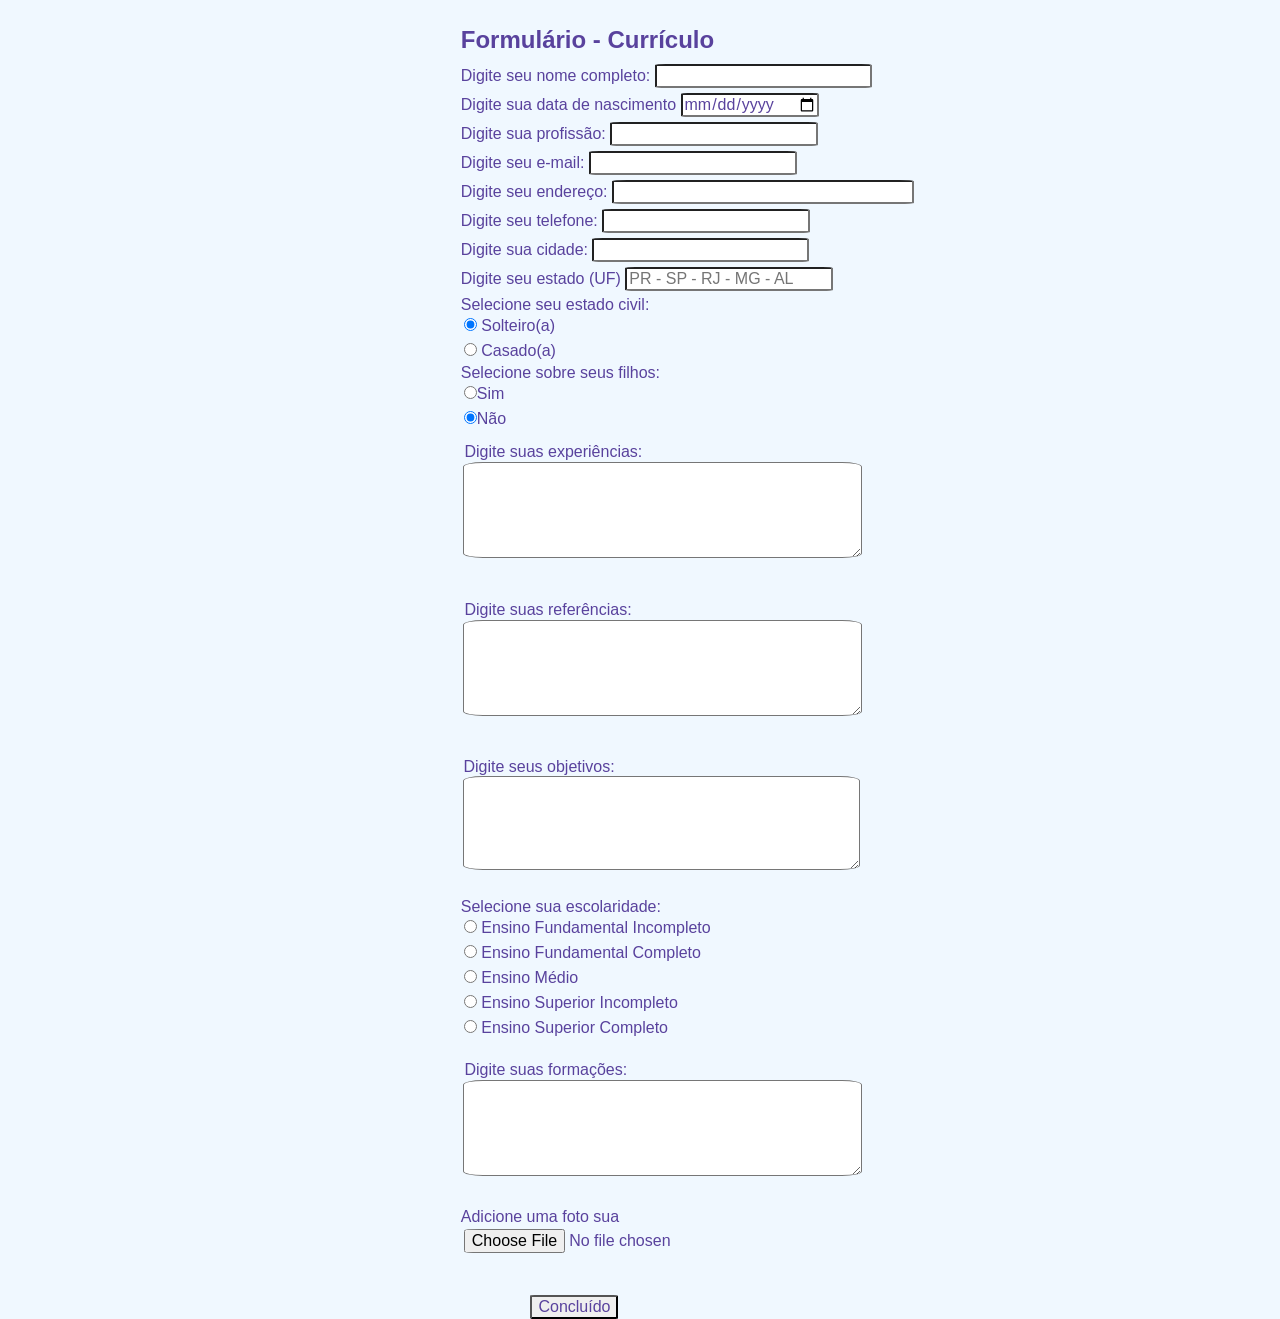
<file: index.html>
<!DOCTYPE html>
<html lang="en">
<head>
    <meta charset="UTF-8">
    <meta http-equiv="X-UA-Compatible" content="IE=edge">
    <meta name="viewport" content="width=device-width, initial-scale=1.0">
    <title>Formulário - Currículo</title>
    <!-- CSS -->
    <link rel="stylesheet" type="text/css" href="css/style.css">
</head>
<body>
<section id="header">

    <h1>Formulário - Currículo</h1>

</section>

<section id="body">
    <div>
        <form action="curriculo.php" method="POST" enctype="multipart/form-data">
            <label for="nome">Digite seu nome completo: </label>
            <input type="text" name="nome" size="21"  required>
            <br>
            <label for="idade">Digite sua data de nascimento</label>
            <input type="date" name="idade" required>
            <br>
            <label for="profissao">Digite sua profissão:</label>
            <input type="text" name="profissao" required>
            <br>
            <label for="email">Digite seu e-mail:</label>
            <input type="email" name="email" required>
            <br>
            <label for="endereco">Digite seu endereço:</label>
            <input type="text" name="endereco" size="30" required>
            <br>
            <label for="telefone">Digite seu telefone:</label>
            <input type="number" name="telefone" required>
            <br>
            <label for="cidade">Digite sua cidade:</label>
            <input type="text" name="cidade" size="21" required>
            <br>
            <label for="estado">Digite seu estado (UF)</label>
            <input type="text" name="estado" placeholder="PR - SP - RJ - MG - AL" required>
            <br>
            <label for="estadocivil" id="estadocivil">Selecione seu estado civil:</label>
            <table>
                <td>
                    <input type="radio" name="estadocivil" id="solteiro" value="Solteiro(a)" checked >
                     Solteiro(a)
                </td>
                <tr></tr>
                <td>
                    <input type="radio" name="estadocivil" id="casado" value="Casado(a)">
                     Casado(a)
                </td>
            </table>
            <label for="filho">Selecione sobre seus filhos:</label>
            <table>
                <td>
                    <input type="radio" name="filho" id="sim" value="Sim">Sim
                </td>
                <tr></tr>
                <td><input type="radio" name="filho" id="nao" value="Não"checked>Não</td>
            </table>
            <fieldset>
                <label for="experiencias" id="experiencias">Digite suas experiências:</label>
                <textarea name="experiencias" rows="5" cols="40" id="textareaE"></textarea>
            </fieldset>
            <br>
            <fieldset>
                <label for="experiencias" id="referencias">Digite suas referências:</label>
                <textarea name="experiencias" rows="5" cols="40"></textarea>
            </fieldset>
            <br>
            <fieldset>
                <label for="experiencias">Digite seus objetivos:</label>
                <textarea name="experiencias" rows="5" cols="40" id="objetivos"></textarea>
            </fieldset>
            <br>
            <label for="escolaridade">Selecione sua escolaridade:</label>
            <table>
                <td><input type="radio" name="escolaridade" id="fundamentalC" value="Ensino Fundamental Incompleto">
                    Ensino Fundamental Incompleto
                </td>
                <tr></tr>
                <td><input type="radio" name="escolaridade" id="fundamentalI" value="Ensino Fundamental Completo">
                    Ensino Fundamental Completo
                </td>   
                <tr></tr>
                <td>
                    <input type="radio" name="escolaridade" id="medio" value="Ensino Médio"> Ensino Médio
                </td>
                <tr></tr>
                <td>
                    <input type="radio" name="escolaridade" id="superior" value="Ensino Superior Incompleto">
                     Ensino Superior Incompleto
                </td> 
                <tr></tr>
                <td><input type="radio" name="escolaridade" id="escolaridade" value="Ensino Superior Completo">
                     Ensino Superior Completo
                </td>
            </table>
            <fieldset>
                <label for="experiencias" id="formacoes">Digite suas formações:</label>
                <textarea name="experiencias" rows="5" cols="40"></textarea>
            </fieldset> 
            <br>
            <label for="foto">Adicione uma foto sua</label>
                <table>
                    <td>
                        <input type="file" name="foto" id="fotoperfil" value="foto">
                    </td>
                </table>
            <br>
            <button type="submit" id="button">Concluído</button>
        </form>
    </div>
</section>
    
</body>
</html>
</file>
<file: css/style.css>
*{
    margin: 0;
}
input{
    margin-bottom: 5px;
}
#header{
    margin-right: 5%;
}
h1{
    margin-bottom: 10px;
}
body{
    background-color: #f0f8ff;
    font-family: sans-serif;
    font-size: 1em;
    color: #59429d;
    margin-left: 36%;
    margin-top: 2%;
    justify-content: center;
    align-content: center;
    
}
#experiencias, #referencias, #objetivos, #formacoes{
    display: flex;
    align-items: center;
    align-content: center;
    padding: 1px;
    
}
#formacoes{
    padding-top: 10px;
}
fieldset{
    border: 0;
    margin: 0;
    padding: 10px;
    margin-left: -0.9%;
}
#estadocivil{
    margin-top: 10%;
}

input, select, textarea, button{
    border-radius: 5%;
    font-family: sans-serif;
    font-size: 1em;
    color: #59429d;
}
.campo input[type="text"], .campo input[type="email"], .campo select, .campo textarea, .campo input[type="radio"]{
    padding: 0.2em;
    border: 1px solid #59429d;
    box-shadow: 2px 2px 2px rgba(0,0,0,0.2);
    display: block;

}
#button:hover{
    background: #ccbbff;
    box-shadow: inset 2px 2px 2px rgba(0,0,0,0.2);
    text-shadow: none;
}

#button, select{
    cursor: pointer;
}
#button{
    margin-left: 8.5%;
    margin-top: 2%;
}
</file>
